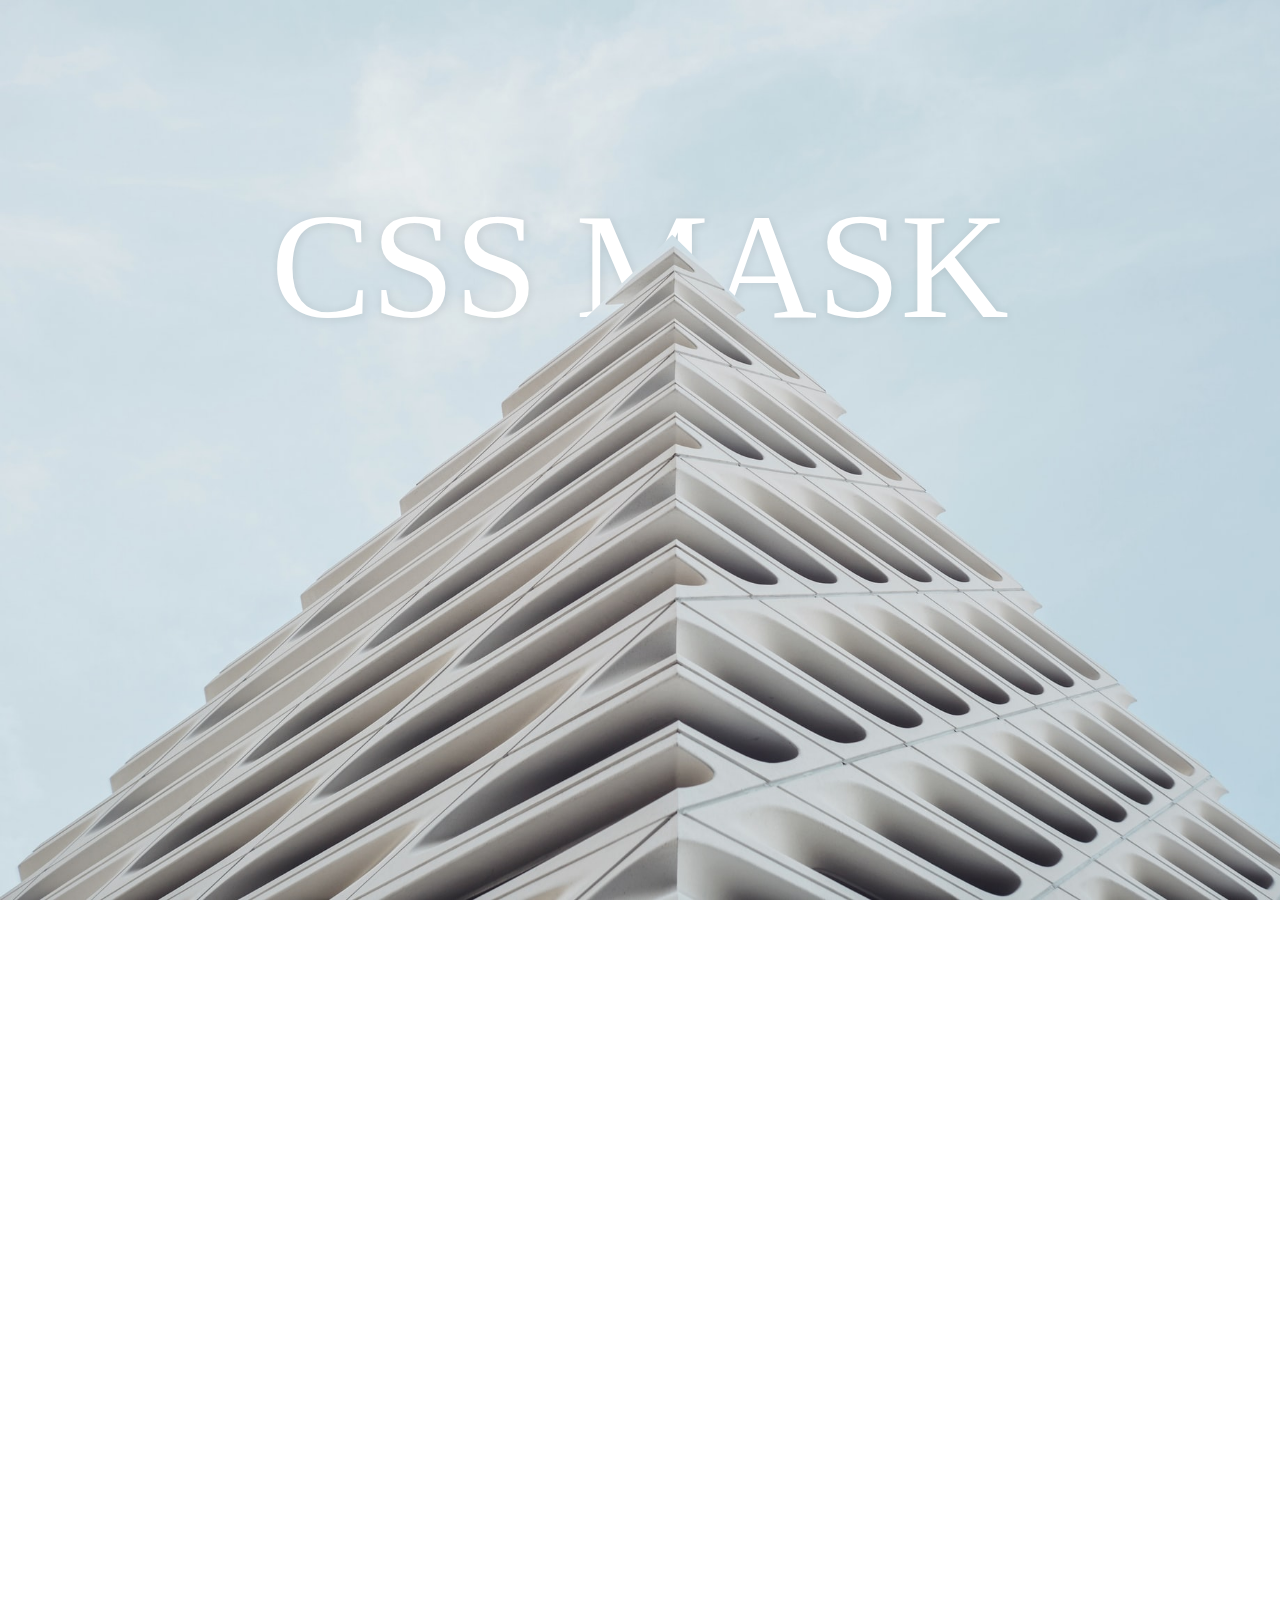
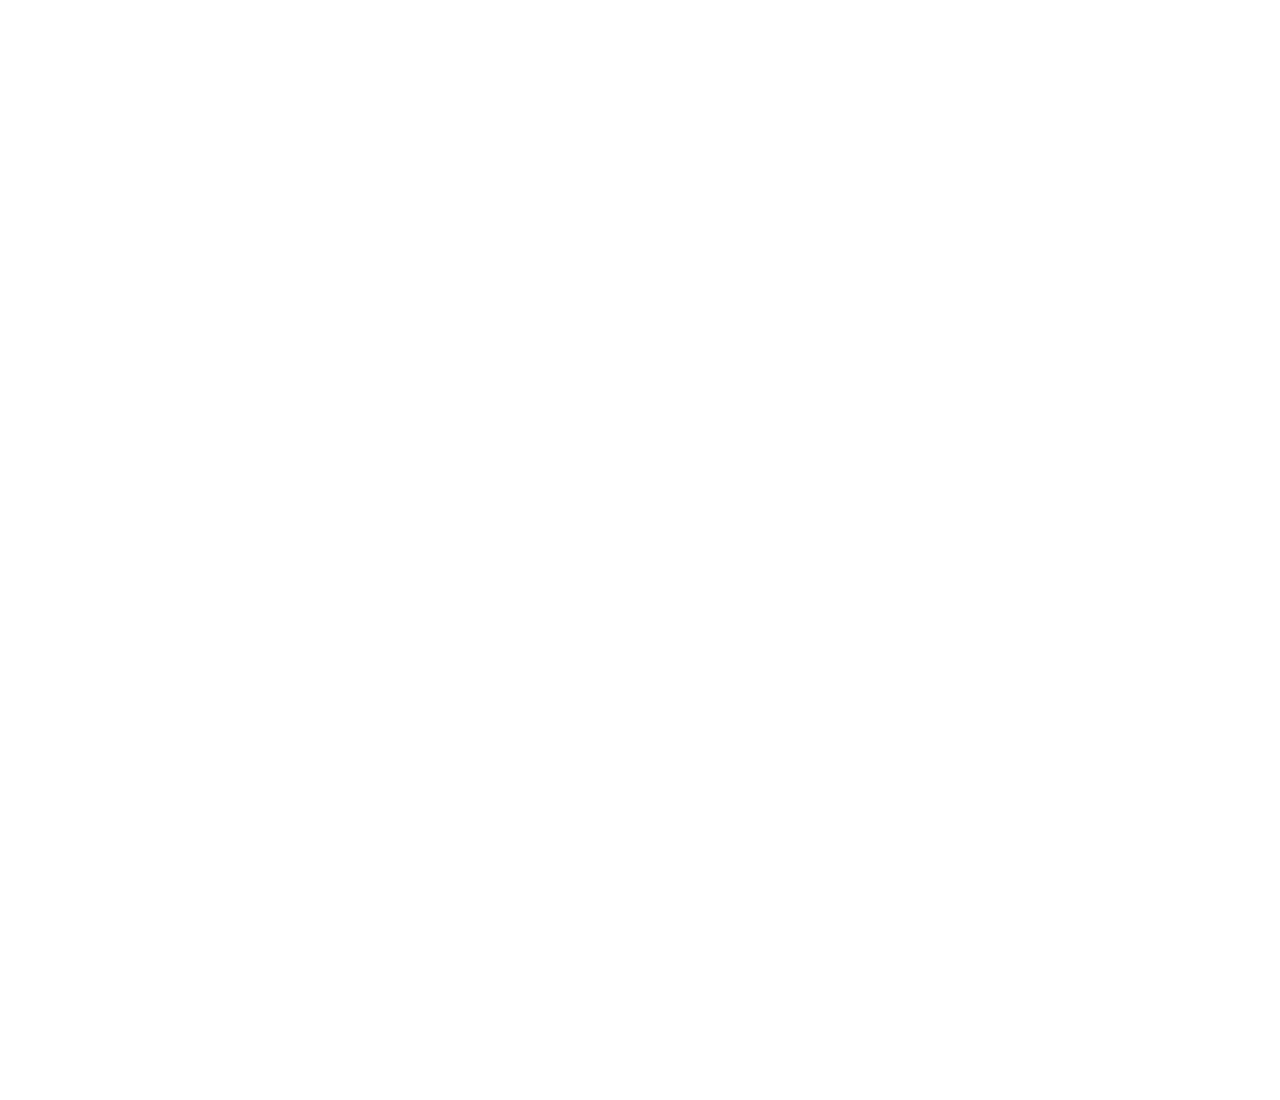
<file: Backgrounds/Parallax landing/index.html>
<html lang="en">
<head>
    <meta charset="UTF-8">
    <meta name="viewport" content="width=device-width, initial-scale=1.0">
    <link rel="stylesheet" href="styles.css">
    <title>Document</title>
</head>
<body>
    <div class="parallax">
        <div class="mask">
            <span class="headline">CSS MASK</span>
        </div>
        
    </div>
    <div class="content-div"></div>
</body>
</html>
</file>
<file: Backgrounds/Parallax landing/styles.css>
html, 
body {
  height: 100%;
}

body {
    width: 100%;
    margin: 0;
}

.parallax {
    width: 100%;
    height: 100%;
    background: url("main-img.jpg");
    background-size: cover;
    position: relative;
}

.content-div {
    width: 100%;
    height: 200vh;
}

.headline {
    font-family: 'Raleway';
    font-size: 150px;
    color: white;
    position: fixed;
    top: 20vh;
    width: 100%;
    text-align: center;
    text-shadow: 1px 1px 10px rgba(0,0,0,0.1);


}

.mask {
    mask:url("main-img.svg");
    mask-size: cover;
    -webkit-mask:url("main-img.svg");
    -webkit-mask-size:cover;
    width: 100%;
    height: 100%;
}
</file>
